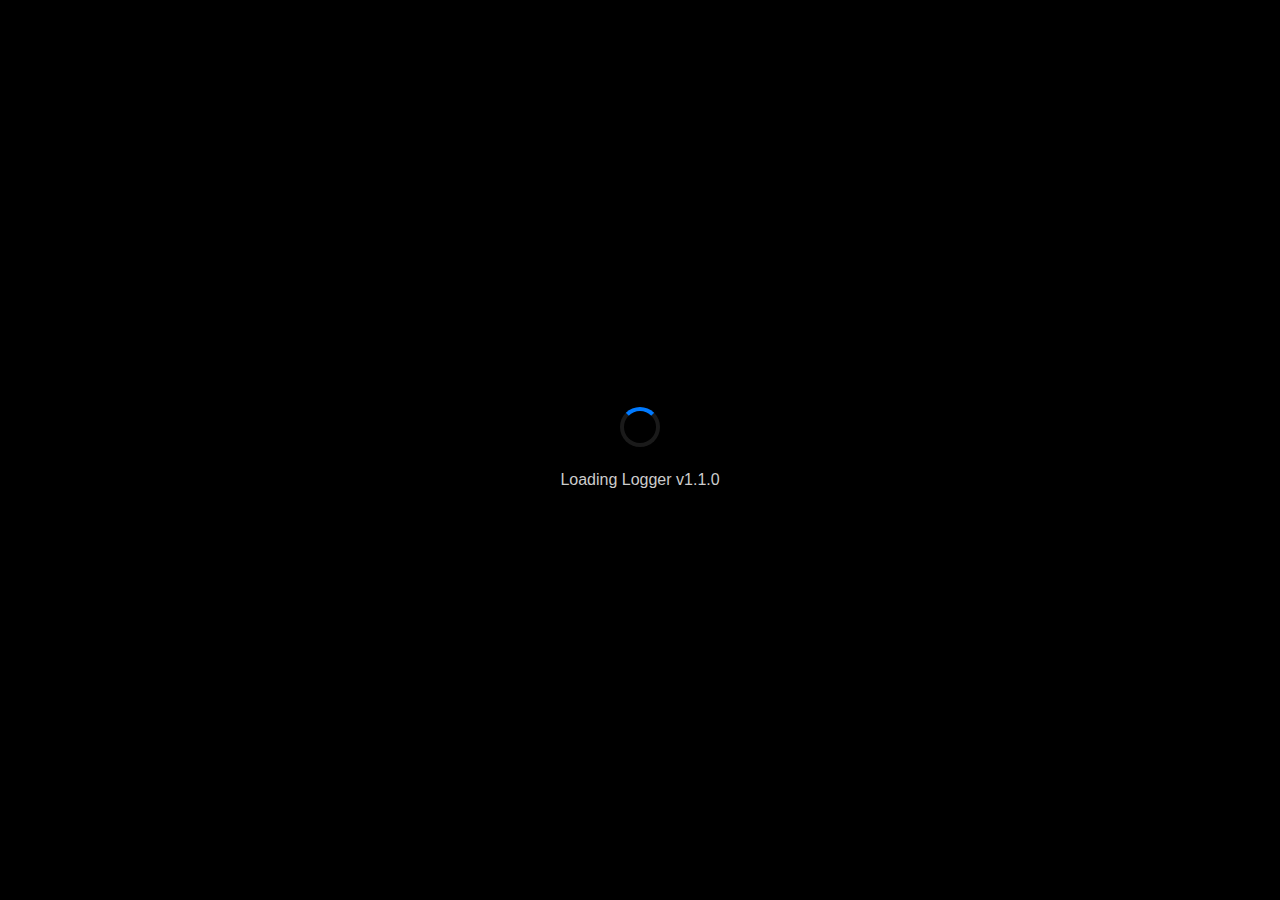
<file: index.html>
<!DOCTYPE html>
<html lang="en">
<head>
    <meta charset="UTF-8">
    <meta name="viewport" content="width=device-width, initial-scale=1.0">
    <title>Logger - Refund & Warranty Manager</title>
    
    <!-- PWA Meta Tags -->
    <meta name="description" content="Personal refund and warranty claim management app">
    <meta name="theme-color" content="#007AFF">
    <meta name="apple-mobile-web-app-capable" content="yes">
    <meta name="apple-mobile-web-app-status-bar-style" content="default">
    <meta name="apple-mobile-web-app-title" content="Logger">
    
    <!-- Manifest -->
    <link rel="manifest" href="manifest.json">
    
    <!-- Icons -->
    <link rel="apple-touch-icon" href="icons/icon-192x192.png">
    <link rel="icon" type="image/png" sizes="192x192" href="icons/icon-192x192.png">
    <link rel="icon" type="image/png" sizes="512x512" href="icons/icon-512x512.png">
    
    <!-- Puter.js for free AI access -->
    <script src="https://js.puter.com/v2/"></script>
    
    <!-- Styles -->
    <link rel="stylesheet" href="styles.css">
    
    <!-- Fonts - Using system fonts to avoid MIME type issues -->
</head>
<body>
    <!-- Loading Screen -->
    <div id="loading-screen" class="loading-screen">
        <div class="loading-spinner"></div>
        <p>Loading Logger v1.1.0</p>
    </div>

    <!-- Main App Container -->
    <div id="app" class="app-container" style="display: none;">
        <!-- Header -->
        <header class="app-header">
            <h1 class="app-title">Logger</h1>
            <button id="settings-btn" class="header-btn">
                <svg width="24" height="24" viewBox="0 0 24 24" fill="none" stroke="currentColor" stroke-width="2">
                    <circle cx="12" cy="12" r="3"></circle>
                    <path d="M19.4 15a1.65 1.65 0 0 0 .33 1.82l.06.06a2 2 0 0 1 0 2.83 2 2 0 0 1-2.83 0l-.06-.06a1.65 1.65 0 0 0-1.82-.33 1.65 1.65 0 0 0-1 1.51V21a2 2 0 0 1-2 2 2 2 0 0 1-2-2v-.09A1.65 1.65 0 0 0 9 19.4a1.65 1.65 0 0 0-1.82.33l-.06.06a2 2 0 0 1-2.83 0 2 2 0 0 1 0-2.83l.06-.06a1.65 1.65 0 0 0 .33-1.82 1.65 1.65 0 0 0-1.51-1H3a2 2 0 0 1-2-2 2 2 0 0 1 2-2h.09A1.65 1.65 0 0 0 4.6 9a1.65 1.65 0 0 0-.33-1.82l-.06-.06a2 2 0 0 1 0-2.83 2 2 0 0 1 2.83 0l.06.06a1.65 1.65 0 0 0 1.82.33H9a1.65 1.65 0 0 0 1 1.51V3a2 2 0 0 1 2-2 2 2 0 0 1 2 2v.09a1.65 1.65 0 0 0 1 1.51 1.65 1.65 0 0 0 1.82-.33l.06-.06a2 2 0 0 1 2.83 0 2 2 0 0 1 0 2.83l-.06.06a1.65 1.65 0 0 0-.33 1.82V9a1.65 1.65 0 0 0 1.51 1H21a2 2 0 0 1 2 2 2 2 0 0 1-2 2h-.09a1.65 1.65 0 0 0-1.51 1z"></path>
                </svg>
            </button>
        </header>

        <!-- Tab Navigation -->
        <nav class="tab-navigation">
            <button class="tab-btn active" data-tab="contacts">
                <svg width="24" height="24" viewBox="0 0 24 24" fill="none" stroke="currentColor" stroke-width="2">
                    <path d="M20 21v-2a4 4 0 0 0-4-4H8a4 4 0 0 0-4 4v2"></path>
                    <circle cx="12" cy="7" r="4"></circle>
                </svg>
                <span>Contacts</span>
            </button>
            <button class="tab-btn" data-tab="refunds">
                <svg width="24" height="24" viewBox="0 0 24 24" fill="none" stroke="currentColor" stroke-width="2">
                    <line x1="12" y1="1" x2="12" y2="23"></line>
                    <path d="M17 5H9.5a3.5 3.5 0 0 0 0 7h5a3.5 3.5 0 0 1 0 7H6"></path>
                </svg>
                <span>Refunds</span>
            </button>
            <button class="tab-btn" data-tab="warranty">
                <svg width="24" height="24" viewBox="0 0 24 24" fill="none" stroke="currentColor" stroke-width="2">
                    <path d="M10.29 3.86L1.82 18a2 2 0 0 0 1.71 3h16.94a2 2 0 0 0 1.71-3L13.71 3.86a2 2 0 0 0-3.42 0z"></path>
                    <line x1="12" y1="9" x2="12" y2="13"></line>
                    <line x1="12" y1="17" x2="12.01" y2="17"></line>
                </svg>
                <span>Warranty</span>
            </button>
            <button class="tab-btn" data-tab="analytics">
                <svg width="24" height="24" viewBox="0 0 24 24" fill="none" stroke="currentColor" stroke-width="2">
                    <line x1="18" y1="20" x2="18" y2="10"></line>
                    <line x1="12" y1="20" x2="12" y2="4"></line>
                    <line x1="6" y1="20" x2="6" y2="14"></line>
                </svg>
                <span>Analytics</span>
            </button>
            <button class="tab-btn" data-tab="methods">
                <svg width="24" height="24" viewBox="0 0 24 24" fill="none" stroke="currentColor" stroke-width="2">
                    <path d="M9 11H5a2 2 0 0 0-2 2v7a2 2 0 0 0 2 2h14a2 2 0 0 0 2-2v-7a2 2 0 0 0-2-2h-4"></path>
                    <rect x="9" y="11" width="6" height="11"></rect>
                    <path d="M9 7h6v4H9z"></path>
                    <path d="M9 3h6v4H9z"></path>
                </svg>
                <span>Methods</span>
            </button>
            <button class="tab-btn" data-tab="chat-practice">
                <svg width="24" height="24" viewBox="0 0 24 24" fill="none" stroke="currentColor" stroke-width="2">
                    <path d="M21 15a2 2 0 0 1-2 2H7l-4 4V5a2 2 0 0 1 2-2h14a2 2 0 0 1 2 2z"></path>
                </svg>
                <span>Chat Practice</span>
            </button>
        </nav>

        <!-- Main Content -->
        <main class="main-content">
            <!-- Contacts Tab -->
            <div id="contacts-tab" class="tab-content active">
                <div class="tab-header">
                    <h2>Contacts</h2>
                    <button id="add-contact-btn" class="add-btn">
                        <svg width="20" height="20" viewBox="0 0 24 24" fill="none" stroke="currentColor" stroke-width="2">
                            <line x1="12" y1="5" x2="12" y2="19"></line>
                            <line x1="5" y1="12" x2="19" y2="12"></line>
                        </svg>
                    </button>
                </div>
                
                <div class="search-container">
                    <input type="text" id="contact-search" placeholder="Search contacts..." class="search-input">
                </div>
                
                <div id="contacts-list" class="contacts-list">
                    <!-- Contacts will be populated here -->
                </div>
                
                <div id="empty-contacts" class="empty-state" style="display: none;">
                    <div class="empty-icon">
                        <svg width="60" height="60" viewBox="0 0 24 24" fill="none" stroke="currentColor" stroke-width="1">
                            <path d="M20 21v-2a4 4 0 0 0-4-4H8a4 4 0 0 0-4 4v2"></path>
                            <circle cx="12" cy="7" r="4"></circle>
                        </svg>
                    </div>
                    <h3>No Contacts Yet</h3>
                    <p>Add your first contact to start building your network</p>
                </div>
            </div>

            <!-- Refunds Tab -->
            <div id="refunds-tab" class="tab-content">
                <div class="tab-header">
                    <h2>Refunds</h2>
                    <button id="add-refund-btn" class="add-btn">
                        <svg width="20" height="20" viewBox="0 0 24 24" fill="none" stroke="currentColor" stroke-width="2">
                            <line x1="12" y1="5" x2="12" y2="19"></line>
                            <line x1="5" y1="12" x2="19" y2="12"></line>
                        </svg>
                    </button>
                </div>
                
                <div class="status-filter">
                    <select id="refund-status-filter" class="filter-select">
                        <option value="all">All Status</option>
                        <option value="Planned">Planned</option>
                        <option value="In Progress">In Progress</option>
                        <option value="Complete">Complete</option>
                    </select>
                </div>
                
                <div class="search-container">
                    <input type="text" id="refunds-search" placeholder="Search refunds..." class="search-input">
                </div>
                
                <div id="refunds-list" class="refunds-list">
                    <!-- Refunds will be populated here -->
                </div>
                
                <div id="empty-refunds" class="empty-state" style="display: none;">
                    <div class="empty-icon">
                        <svg width="60" height="60" viewBox="0 0 24 24" fill="none" stroke="currentColor" stroke-width="1">
                            <line x1="12" y1="1" x2="12" y2="23"></line>
                            <path d="M17 5H9.5a3.5 3.5 0 0 0 0 7h5a3.5 3.5 0 0 1 0 7H6"></path>
                        </svg>
                    </div>
                    <h3>No Refunds Yet</h3>
                    <p>Add your first refund request to start tracking money back</p>
                </div>
            </div>

            <!-- Warranty Claims Tab -->
            <div id="warranty-tab" class="tab-content">
                <div class="tab-header">
                    <h2>Warranty Claims</h2>
                    <button id="add-warranty-btn" class="add-btn">
                        <svg width="20" height="20" viewBox="0 0 24 24" fill="none" stroke="currentColor" stroke-width="2">
                            <line x1="12" y1="5" x2="12" y2="19"></line>
                            <line x1="5" y1="12" x2="19" y2="12"></line>
                        </svg>
                    </button>
                </div>
                
                <div class="status-filter">
                    <select id="warranty-status-filter" class="filter-select">
                        <option value="all">All Status</option>
                        <option value="Planned">Planned</option>
                        <option value="In Progress">In Progress</option>
                        <option value="Complete">Complete</option>
                    </select>
                </div>
                
                <div class="search-container">
                    <input type="text" id="warranty-search" placeholder="Search warranty claims..." class="search-input">
                </div>
                
                <div id="warranty-list" class="warranty-list">
                    <!-- Warranty claims will be populated here -->
                </div>
                
                <div id="empty-warranty" class="empty-state" style="display: none;">
                    <div class="empty-icon">
                        <svg width="60" height="60" viewBox="0 0 24 24" fill="none" stroke="currentColor" stroke-width="1">
                            <path d="M10.29 3.86L1.82 18a2 2 0 0 0 1.71 3h16.94a2 2 0 0 0 1.71-3L13.71 3.86a2 2 0 0 0-3.42 0z"></path>
                            <line x1="12" y1="9" x2="12" y2="13"></line>
                            <line x1="12" y1="17" x2="12.01" y2="17"></line>
                        </svg>
                    </div>
                    <h3>No Warranty Claims Yet</h3>
                    <p>Add your first warranty claim to start tracking repairs and replacements</p>
                </div>
            </div>

            <!-- Analytics Tab -->
            <div id="analytics-tab" class="tab-content">
                <div class="tab-header">
                    <h2>Analytics</h2>
                    <div class="timeframe-selector">
                        <select id="timeframe-selector" class="filter-select">
                            <option value="7">7 Days</option>
                            <option value="30" selected>30 Days</option>
                            <option value="90">90 Days</option>
                            <option value="365">1 Year</option>
                            <option value="all">All Time</option>
                        </select>
                    </div>
                </div>
                
                <div id="analytics-content" class="analytics-content">
                    <!-- Analytics will be populated here -->
                </div>
            </div>

            <!-- Methods Tab -->
            <div id="methods-tab" class="tab-content">
                <div class="tab-header">
                    <h2>Methods</h2>
                    <button id="add-method-btn" class="add-btn">
                        <svg width="20" height="20" viewBox="0 0 24 24" fill="none" stroke="currentColor" stroke-width="2">
                            <line x1="12" y1="5" x2="12" y2="19"></line>
                            <line x1="5" y1="12" x2="19" y2="12"></line>
                        </svg>
                    </button>
                </div>
                
                <div class="search-container">
                    <input type="text" id="methods-search" placeholder="Search methods..." class="search-input">
                </div>
                
                <div id="methods-list" class="methods-list">
                    <!-- Methods will be populated here -->
                </div>
                
                <div id="empty-methods" class="empty-state" style="display: none;">
                    <div class="empty-icon">
                        <svg width="60" height="60" viewBox="0 0 24 24" fill="none" stroke="currentColor" stroke-width="1">
                            <path d="M9 11H5a2 2 0 0 0-2 2v7a2 2 0 0 0 2 2h14a2 2 0 0 0 2-2v-7a2 2 0 0 0-2-2h-4"></path>
                            <rect x="9" y="11" width="6" height="11"></rect>
                            <path d="M9 7h6v4H9z"></path>
                            <path d="M9 3h6v4H9z"></path>
                        </svg>
                    </div>
                    <h3>No Methods Yet</h3>
                    <p>Add your first method to start tracking retailer methods</p>
                </div>
            </div>

            <!-- Chat Practice Tab -->
            <div id="chat-practice-tab" class="tab-content">
                <div class="tab-header">
                    <h2>Chat Practice</h2>
                    <button id="new-chat-btn" class="btn btn-primary">
                        <svg width="16" height="16" viewBox="0 0 24 24" fill="none" stroke="currentColor" stroke-width="2">
                            <line x1="12" y1="5" x2="12" y2="19"></line>
                            <line x1="5" y1="12" x2="19" y2="12"></line>
                        </svg>
                        New Chat
                    </button>
                </div>
                
                <div class="chat-container">
                    <div id="chat-messages" class="chat-messages">
                        <div class="chat-welcome">
                            <div class="welcome-icon">
                                <svg width="48" height="48" viewBox="0 0 24 24" fill="none" stroke="currentColor" stroke-width="1.5">
                                    <path d="M21 15a2 2 0 0 1-2 2H7l-4 4V5a2 2 0 0 1 2-2h14a2 2 0 0 1 2 2z"></path>
                                </svg>
                            </div>
                            <h3>AI Chat Practice</h3>
                            <p>Practice customer service conversations with our intelligent AI assistant. Click "New Chat" to start practicing with any scenario!</p>
                            <div class="practice-tips">
                                <h4>How it works:</h4>
                                <ul>
                                    <li>Click "New Chat" to start a conversation</li>
                                    <li>AI understands context and responds intelligently</li>
                                    <li>Try any customer service scenario</li>
                                    <li>Practice professional communication</li>
                                </ul>
                            </div>
                        </div>
                    </div>
                    
                    <div class="chat-input-container">
                        <div class="chat-input-wrapper">
                            <input type="text" id="chat-input" placeholder="Type your message..." class="chat-input" disabled>
                            <button id="send-btn" class="send-btn" disabled>
                                <svg width="20" height="20" viewBox="0 0 24 24" fill="none" stroke="currentColor" stroke-width="2">
                                    <line x1="22" y1="2" x2="11" y2="13"></line>
                                    <polygon points="22,2 15,22 11,13 2,9 22,2"></polygon>
                                </svg>
                            </button>
                        </div>
                    </div>
                </div>
            </div>
        </main>
    </div>

    <!-- Modals -->
    <div id="modal-overlay" class="modal-overlay" style="display: none;">
        <!-- Add Order Modal -->
        <div id="add-contact-modal" class="modal" style="display: none;">
            <div class="modal-header">
                <h3>Add Contact</h3>
                <button class="modal-close">&times;</button>
            </div>
            <div class="modal-content">
                <form id="add-contact-form">
                    <div class="form-group">
                        <label for="contact-name">Name *</label>
                        <input type="text" id="contact-name" required>
                    </div>
                    <div class="form-group">
                        <label for="social-platform">Social Platform *</label>
                        <input type="text" id="social-platform" placeholder="e.g. Instagram, Twitter, LinkedIn, etc." required>
                    </div>
                    <div class="form-group">
                        <label for="username-email-phone">Username/Email/Phone *</label>
                        <input type="text" id="username-email-phone" placeholder="e.g. @username, email@example.com, +1234567890" required>
                    </div>
                    <div class="form-group">
                        <label for="contact-role">Role</label>
                        <input type="text" id="contact-role" placeholder="e.g. Customer Service, Manager, Friend, etc.">
                    </div>
                    <div class="form-group">
                        <label for="contact-notes">Notes</label>
                        <textarea id="contact-notes" rows="3" placeholder="Additional information about this contact..."></textarea>
                    </div>
                    <div class="form-actions">
                        <button type="button" class="btn btn-secondary modal-close">Cancel</button>
                        <button type="submit" class="btn btn-primary">Save Contact</button>
                    </div>
                </form>
            </div>
        </div>

        <!-- Order Detail Modal -->
        <div id="order-detail-modal" class="modal modal-large" style="display: none;">
            <div class="modal-header">
                <h3 id="order-detail-title">Order Details</h3>
                <button class="modal-close">&times;</button>
            </div>
            <div class="modal-content">
                <div id="order-detail-content">
                    <!-- Order details will be populated here -->
                </div>
            </div>
        </div>

        <!-- Add Refund Modal -->
        <div id="add-refund-modal" class="modal" style="display: none;">
            <div class="modal-header">
                <h3>Add Refund</h3>
                <button class="modal-close">&times;</button>
            </div>
            <div class="modal-content">
                <form id="add-refund-form">
                    <div class="form-group">
                        <label for="refund-retailer">Retailer Name *</label>
                        <input type="text" id="refund-retailer" required>
                    </div>
                    <div class="form-group">
                        <label for="refund-amount">Order Amount (£) *</label>
                        <input type="number" id="refund-amount" step="0.01" min="0" required>
                    </div>
                    <div class="form-group">
                        <label for="refund-method">Method for Store *</label>
                        <input type="text" id="refund-method" placeholder="e.g ftid, eb etc" required>
                    </div>
                    <div class="form-group">
                        <label for="refund-stage">Current Stage *</label>
                        <select id="refund-stage" required>
                            <option value="Planned">Planned</option>
                            <option value="In Progress">In Progress</option>
                            <option value="Complete">Complete</option>
                        </select>
                    </div>
                    <div class="form-group">
                        <label for="refund-delivered-date">Delivered Date</label>
                        <input type="date" id="refund-delivered-date">
                    </div>
                    <div class="form-group">
                        <label for="refund-return-days">Return Period (Days)</label>
                        <input type="number" id="refund-return-days" min="1" max="365" placeholder="e.g. 14, 30, 60">
                        <small style="color: #8e8e93; font-size: 12px; margin-top: 4px; display: block;">
                            Number of days from delivery date to return deadline
                        </small>
                    </div>
                    <div class="form-group">
                        <label for="refund-notes">Notes</label>
                        <textarea id="refund-notes" rows="3" placeholder="Add any additional details about this refund..."></textarea>
                    </div>
                    <div class="form-actions">
                        <button type="button" class="btn btn-secondary modal-close">Cancel</button>
                        <button type="submit" class="btn btn-primary">Save Refund</button>
                    </div>
                </form>
            </div>
        </div>

        <!-- Add Warranty Claim Modal -->
        <div id="add-warranty-modal" class="modal" style="display: none;">
            <div class="modal-header">
                <h3>Add Warranty Claim</h3>
                <button class="modal-close">&times;</button>
            </div>
            <div class="modal-content">
                <form id="add-warranty-form">
                    <div class="form-group">
                        <label for="warranty-retailer">Retailer Name *</label>
                        <input type="text" id="warranty-retailer" required>
                    </div>
                    <div class="form-group">
                        <label for="warranty-item">Item Info *</label>
                        <textarea id="warranty-item" rows="3" placeholder="Describe the item, model, serial number, etc." required></textarea>
                    </div>
                    <div class="form-group">
                        <label for="warranty-method">Method for Store *</label>
                        <input type="text" id="warranty-method" placeholder="e.g.,ftid, eb etc" required>
                    </div>
                    <div class="form-group">
                        <label for="warranty-stage">Current Stage *</label>
                        <select id="warranty-stage" required>
                            <option value="Planned">Planned</option>
                            <option value="In Progress">In Progress</option>
                            <option value="Complete">Complete</option>
                        </select>
                    </div>
                    <div class="form-group">
                        <label for="warranty-notes">Notes</label>
                        <textarea id="warranty-notes" rows="3" placeholder="Add any additional details about this warranty claim..."></textarea>
                    </div>
                    <div class="form-actions">
                        <button type="button" class="btn btn-secondary modal-close">Cancel</button>
                        <button type="submit" class="btn btn-primary">Save Warranty Claim</button>
                    </div>
                </form>
            </div>
        </div>

        <!-- Refund Detail Modal -->
        <div id="refund-detail-modal" class="modal modal-large" style="display: none;">
            <div class="modal-header">
                <h3 id="refund-detail-title">Refund Details</h3>
                <button class="modal-close">&times;</button>
            </div>
            <div class="modal-content">
                <div id="refund-detail-content">
                    <!-- Refund details will be populated here -->
                </div>
            </div>
        </div>

        <!-- Warranty Detail Modal -->
        <div id="warranty-detail-modal" class="modal modal-large" style="display: none;">
            <div class="modal-header">
                <h3 id="warranty-detail-title">Warranty Claim Details</h3>
                <button class="modal-close">&times;</button>
            </div>
            <div class="modal-content">
                <div id="warranty-detail-content">
                    <!-- Warranty claim details will be populated here -->
                </div>
            </div>
        </div>

        <!-- Edit Refund Modal -->
        <div id="edit-refund-modal" class="modal" style="display: none;">
            <div class="modal-header">
                <h3>Edit Refund</h3>
                <button class="modal-close">&times;</button>
            </div>
            <div class="modal-content">
                <form id="edit-refund-form">
                    <input type="hidden" id="edit-refund-id">
                    <div class="form-group">
                        <label for="edit-refund-retailer">Retailer Name *</label>
                        <input type="text" id="edit-refund-retailer" required>
                    </div>
                    <div class="form-group">
                        <label for="edit-refund-amount">Order Amount (£) *</label>
                        <input type="number" id="edit-refund-amount" step="0.01" min="0" required>
                    </div>
                    <div class="form-group">
                        <label for="edit-refund-method">Method for Store *</label>
                        <input type="text" id="edit-refund-method" placeholder="e.g ftid, eb etc" required>
                    </div>
                    <div class="form-group">
                        <label for="edit-refund-stage">Current Stage *</label>
                        <select id="edit-refund-stage" required>
                            <option value="Planned">Planned</option>
                            <option value="In Progress">In Progress</option>
                            <option value="Complete">Complete</option>
                        </select>
                    </div>
                    <div class="form-group">
                        <label for="edit-refund-delivered-date">Delivered Date</label>
                        <input type="date" id="edit-refund-delivered-date">
                    </div>
                    <div class="form-group">
                        <label for="edit-refund-return-days">Return Period (Days)</label>
                        <input type="number" id="edit-refund-return-days" min="1" max="365" placeholder="e.g. 14, 30, 60">
                        <small style="color: #8e8e93; font-size: 12px; margin-top: 4px; display: block;">
                            Number of days from delivery date to return deadline
                        </small>
                    </div>
                    <div class="form-group">
                        <label for="edit-refund-notes">Notes</label>
                        <textarea id="edit-refund-notes" rows="3" placeholder="Add any additional details about this refund..."></textarea>
                    </div>
                    <div class="form-actions">
                        <button type="button" class="btn btn-secondary modal-close">Cancel</button>
                        <button type="submit" class="btn btn-primary">Update Refund</button>
                    </div>
                </form>
            </div>
        </div>

        <!-- Edit Warranty Modal -->
        <div id="edit-warranty-modal" class="modal" style="display: none;">
            <div class="modal-header">
                <h3>Edit Warranty Claim</h3>
                <button class="modal-close">&times;</button>
            </div>
            <div class="modal-content">
                <form id="edit-warranty-form">
                    <input type="hidden" id="edit-warranty-id">
                    <div class="form-group">
                        <label for="edit-warranty-retailer">Retailer Name *</label>
                        <input type="text" id="edit-warranty-retailer" required>
                    </div>
                    <div class="form-group">
                        <label for="edit-warranty-item">Item Info *</label>
                        <textarea id="edit-warranty-item" rows="3" placeholder="Describe the item, model, serial number, etc." required></textarea>
                    </div>
                    <div class="form-group">
                        <label for="edit-warranty-method">Method for Store *</label>
                        <input type="text" id="edit-warranty-method" placeholder="e.g.,ftid, eb etc" required>
                    </div>
                    <div class="form-group">
                        <label for="edit-warranty-stage">Current Stage *</label>
                        <select id="edit-warranty-stage" required>
                            <option value="Planned">Planned</option>
                            <option value="In Progress">In Progress</option>
                            <option value="Complete">Complete</option>
                        </select>
                    </div>
                    <div class="form-group">
                        <label for="edit-warranty-notes">Notes</label>
                        <textarea id="edit-warranty-notes" rows="3" placeholder="Add any additional details about this warranty claim..."></textarea>
                    </div>
                    <div class="form-actions">
                        <button type="button" class="btn btn-secondary modal-close">Cancel</button>
                        <button type="submit" class="btn btn-primary">Update Warranty Claim</button>
                    </div>
                </form>
            </div>
        </div>

        <!-- Add Method Modal -->
        <div id="add-method-modal" class="modal" style="display: none;">
            <div class="modal-header">
                <h3>Add Method</h3>
                <button class="modal-close">&times;</button>
            </div>
            <div class="modal-content">
                <form id="add-method-form">
                    <div class="form-group">
                        <label for="method-retailer">Retailer *</label>
                        <input type="text" id="method-retailer" required>
                    </div>
                    <div class="form-group">
                        <label for="method-name">Method *</label>
                        <input type="text" id="method-name" placeholder="e.g. FTID, EB, etc." required>
                    </div>
                    <div class="form-group">
                        <label for="method-timeframe">Time Frame *</label>
                        <input type="text" id="method-timeframe" placeholder="e.g. 30 days, 1 week, etc." required>
                    </div>
                    <div class="form-group">
                        <label for="method-tested-amount">Tested £ *</label>
                        <input type="number" id="method-tested-amount" step="0.01" min="0" required>
                    </div>
                    <div class="form-group">
                        <label for="method-tested-items">Tested No. of Items *</label>
                        <input type="number" id="method-tested-items" min="0" required>
                    </div>
                    <div class="form-group">
                        <label for="method-notes">Notes</label>
                        <textarea id="method-notes" rows="3" placeholder="Additional information about this method..."></textarea>
                    </div>
                    <div class="form-actions">
                        <button type="button" class="btn btn-secondary modal-close">Cancel</button>
                        <button type="submit" class="btn btn-primary">Save Method</button>
                    </div>
                </form>
            </div>
        </div>

        <!-- Edit Method Modal -->
        <div id="edit-method-modal" class="modal" style="display: none;">
            <div class="modal-header">
                <h3>Edit Method</h3>
                <button class="modal-close">&times;</button>
            </div>
            <div class="modal-content">
                <form id="edit-method-form">
                    <input type="hidden" id="edit-method-id">
                    <div class="form-group">
                        <label for="edit-method-retailer">Retailer *</label>
                        <input type="text" id="edit-method-retailer" required>
                    </div>
                    <div class="form-group">
                        <label for="edit-method-name">Method *</label>
                        <input type="text" id="edit-method-name" placeholder="e.g. FTID, EB, etc." required>
                    </div>
                    <div class="form-group">
                        <label for="edit-method-timeframe">Time Frame *</label>
                        <input type="text" id="edit-method-timeframe" placeholder="e.g. 30 days, 1 week, etc." required>
                    </div>
                    <div class="form-group">
                        <label for="edit-method-tested-amount">Tested £ *</label>
                        <input type="number" id="edit-method-tested-amount" step="0.01" min="0" required>
                    </div>
                    <div class="form-group">
                        <label for="edit-method-tested-items">Tested No. of Items *</label>
                        <input type="number" id="edit-method-tested-items" min="0" required>
                    </div>
                    <div class="form-group">
                        <label for="edit-method-notes">Notes</label>
                        <textarea id="edit-method-notes" rows="3" placeholder="Additional information about this method..."></textarea>
                    </div>
                    <div class="form-actions">
                        <button type="button" class="btn btn-secondary modal-close">Cancel</button>
                        <button type="submit" class="btn btn-primary">Update Method</button>
                    </div>
                </form>
            </div>
        </div>

        <!-- Method Detail Modal -->
        <div id="method-detail-modal" class="modal modal-large" style="display: none;">
            <div class="modal-header">
                <h3 id="method-detail-title">Method Details</h3>
                <button class="modal-close">&times;</button>
            </div>
            <div class="modal-content">
                <div id="method-detail-content">
                    <!-- Method details will be populated here -->
                </div>
            </div>
        </div>

        <!-- Settings Modal -->
        <div id="settings-modal" class="modal" style="display: none;">
            <div class="modal-header">
                <h3>Settings</h3>
                <button class="modal-close">&times;</button>
            </div>
            <div class="modal-content">
                <div class="settings-section">
                    <h4>AI Chat Configuration</h4>
                    <div class="form-group">
                        <label for="ai-model-select">AI Model</label>
                        <select id="ai-model-select">
                            <option value="o1">O1 (Advanced Reasoning) - Best for complex scenarios</option>
                            <option value="gpt-4o-mini">GPT-4o Mini (Fast & Efficient) - Quick responses</option>
                        </select>
                        <small style="color: #8e8e93; font-size: 12px; margin-top: 4px; display: block;">
                            O1: Better reasoning, empathy, and complex problem-solving<br>
                            GPT-4o Mini: Faster responses, good for quick interactions
                        </small>
                    </div>
                    <div class="form-actions">
                        <button id="test-api-key-btn" class="btn btn-outline">Test AI System</button>
                    </div>
                    <div id="api-status" class="api-status" style="display: none;">
                        <div class="status-indicator"></div>
                        <span class="status-text"></span>
                    </div>
                </div>
                <div class="settings-section">
                    <h4>Data Management</h4>
                    <button id="export-data-btn" class="btn btn-outline">Export Data</button>
                    <button id="import-data-btn" class="btn btn-outline">Import Data</button>
                    <button id="clear-data-btn" class="btn btn-danger">Clear All Data</button>
                </div>
                <div class="settings-section">
                    <h4>App Information</h4>
                    <p>Version: 1.1.0</p>
                    <p>Build: 1</p>
                    <p>Developed By t.me/SneakyVirus</p>
                </div>
            </div>
        </div>
    </div>

    <!-- Scripts -->
    <script src="js/database.js"></script>
    <script src="js/ai-service.js"></script>
    <script src="js/ui.js"></script>
    <script src="js/app.js"></script>
</body>
</html>
</file>
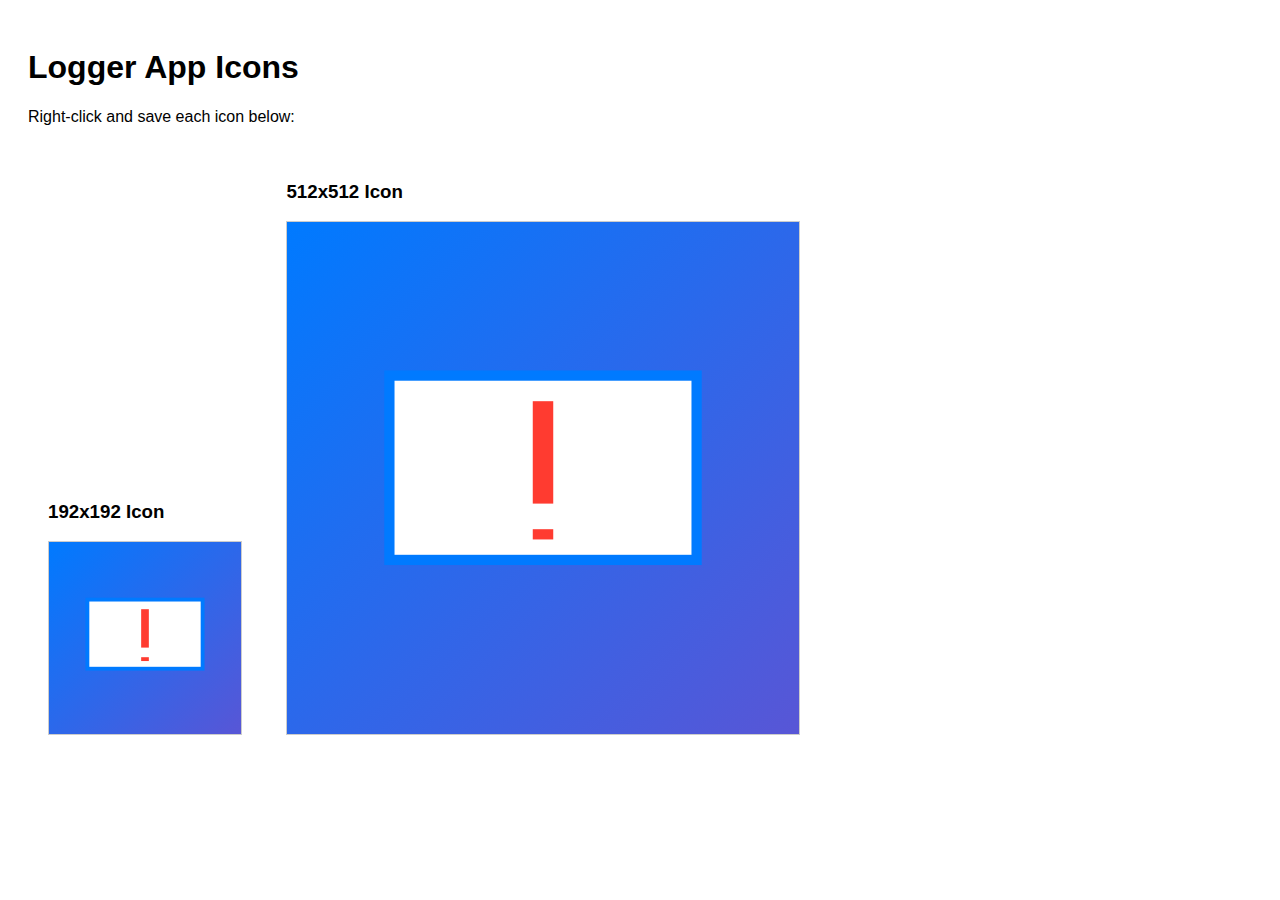
<file: icons/create-icons.html>
<!DOCTYPE html>
<html>
<head>
    <title>Icon Generator</title>
    <style>
        body { font-family: Arial, sans-serif; padding: 20px; }
        .icon { margin: 20px; display: inline-block; }
        canvas { border: 1px solid #ccc; }
    </style>
</head>
<body>
    <h1>Logger App Icons</h1>
    <p>Right-click and save each icon below:</p>
    
    <div class="icon">
        <h3>192x192 Icon</h3>
        <canvas id="icon192" width="192" height="192"></canvas>
    </div>
    
    <div class="icon">
        <h3>512x512 Icon</h3>
        <canvas id="icon512" width="512" height="512"></canvas>
    </div>

    <script>
        function createIcon(canvas, size) {
            const ctx = canvas.getContext('2d');
            
            // Background gradient
            const gradient = ctx.createLinearGradient(0, 0, size, size);
            gradient.addColorStop(0, '#007AFF');
            gradient.addColorStop(1, '#5856D6');
            
            ctx.fillStyle = gradient;
            ctx.fillRect(0, 0, size, size);
            
            // Icon (shipping box with exclamation)
            const centerX = size / 2;
            const centerY = size / 2;
            const iconSize = size * 0.6;
            
            // Box
            ctx.fillStyle = 'white';
            ctx.fillRect(centerX - iconSize/2, centerY - iconSize/3, iconSize, iconSize * 0.6);
            
            // Box lines
            ctx.strokeStyle = '#007AFF';
            ctx.lineWidth = size * 0.02;
            ctx.strokeRect(centerX - iconSize/2, centerY - iconSize/3, iconSize, iconSize * 0.6);
            
            // Exclamation mark
            ctx.fillStyle = '#FF3B30';
            ctx.fillRect(centerX - size * 0.02, centerY - iconSize/4, size * 0.04, iconSize/3);
            ctx.fillRect(centerX - size * 0.02, centerY + iconSize/6, size * 0.04, size * 0.02);
            
            // Add some shadow
            ctx.shadowColor = 'rgba(0, 0, 0, 0.3)';
            ctx.shadowBlur = size * 0.05;
            ctx.shadowOffsetY = size * 0.02;
        }
        
        // Create icons
        createIcon(document.getElementById('icon192'), 192);
        createIcon(document.getElementById('icon512'), 512);
    </script>
</body>
</html>
</file>
<file: styles.css>
/* Reset and Base Styles */
* {
    margin: 0;
    padding: 0;
    box-sizing: border-box;
}

body {
    font-family: -apple-system, BlinkMacSystemFont, 'Segoe UI', Roboto, 'Helvetica Neue', Arial, sans-serif;
    background-color: #000000;
    color: #ffffff;
    line-height: 1.6;
    -webkit-font-smoothing: antialiased;
    -moz-osx-font-smoothing: grayscale;
}

/* Loading Screen */
.loading-screen {
    position: fixed;
    top: 0;
    left: 0;
    width: 100%;
    height: 100%;
    background: #000000;
    display: flex;
    flex-direction: column;
    justify-content: center;
    align-items: center;
    color: #ffffff;
    z-index: 9999;
}

.loading-screen p {
    color: #cccccc;
    font-size: 16px;
    font-weight: 500;
}

.loading-spinner {
    width: 40px;
    height: 40px;
    border: 4px solid rgba(255, 255, 255, 0.1);
    border-top: 4px solid #007AFF;
    border-radius: 50%;
    animation: spin 1s linear infinite;
    margin-bottom: 20px;
}

@keyframes spin {
    0% { transform: rotate(0deg); }
    100% { transform: rotate(360deg); }
}

/* App Container */
.app-container {
    max-width: 480px;
    margin: 0 auto;
    background: #000000;
    min-height: 100vh;
    box-shadow: 0 0 20px rgba(255, 255, 255, 0.1);
}

/* Header */
.app-header {
    background: linear-gradient(135deg, #1a1a1a 0%, #000000 100%);
    color: white;
    padding: 20px;
    display: flex;
    justify-content: space-between;
    align-items: center;
    position: sticky;
    top: 0;
    z-index: 100;
    border-bottom: 1px solid #333333;
}

.app-title {
    font-size: 24px;
    font-weight: 700;
    margin: 0;
}

.header-btn {
    background: none;
    border: none;
    color: white;
    padding: 8px;
    border-radius: 8px;
    cursor: pointer;
    transition: background-color 0.2s;
}

.header-btn:hover {
    background-color: rgba(255, 255, 255, 0.1);
}

/* Tab Navigation */
.tab-navigation {
    display: flex;
    background: #1a1a1a;
    border-bottom: 1px solid #333333;
    position: sticky;
    top: 80px;
    z-index: 99;
}

.tab-btn {
    flex: 1;
    display: flex;
    flex-direction: column;
    align-items: center;
    padding: 12px 8px;
    background: none;
    border: none;
    color: #8e8e93;
    cursor: pointer;
    transition: all 0.2s;
    font-size: 12px;
    font-weight: 500;
}

.tab-btn.active {
    color: #ffffff;
}

.tab-btn svg {
    margin-bottom: 4px;
}

.tab-btn:hover {
    background-color: #333333;
}

/* Main Content */
.main-content {
    padding: 20px;
    padding-bottom: 100px;
}

.tab-content {
    display: none;
}

.tab-content.active {
    display: block;
}

.tab-header {
    display: flex;
    justify-content: space-between;
    align-items: center;
    margin-bottom: 20px;
}

.tab-header h2 {
    font-size: 28px;
    font-weight: 700;
    color: #ffffff !important;
}

.add-btn {
    background: #007AFF;
    color: white;
    border: none;
    border-radius: 12px;
    padding: 12px;
    cursor: pointer;
    transition: all 0.2s;
    display: flex;
    align-items: center;
    gap: 8px;
}

.add-btn:hover {
    background: #0056CC;
    transform: translateY(-1px);
}

/* Search */
.search-container {
    margin-bottom: 20px;
}

.search-input {
    width: 100%;
    padding: 12px 16px;
    border: 1px solid #333333;
    border-radius: 12px;
    font-size: 16px;
    background: #1a1a1a;
    color: #ffffff;
    transition: all 0.2s;
}

.search-input:focus {
    outline: none;
    border-color: #007AFF;
    background: #333333;
    box-shadow: 0 0 0 3px rgba(0, 122, 255, 0.1);
}

/* Filter */
.status-filter, .timeframe-selector {
    margin-bottom: 20px;
}

.filter-select {
    padding: 8px 12px;
    border: 1px solid #333333;
    border-radius: 8px;
    background: #1a1a1a;
    color: #ffffff;
    font-size: 14px;
    cursor: pointer;
}

/* Lists */
.orders-list, .refunds-list, .warranty-list, .contacts-list {
    display: flex;
    flex-direction: column;
    gap: 12px;
}

.order-card, .refund-card, .warranty-card, .contact-card {
    background: #1a1a1a;
    border-radius: 16px;
    padding: 16px;
    box-shadow: 0 2px 8px rgba(255, 255, 255, 0.1);
    border: 1px solid #333333;
    cursor: pointer;
    transition: all 0.2s;
}

.order-card:hover, .refund-card:hover, .warranty-card:hover, .contact-card:hover {
    transform: translateY(-2px);
    box-shadow: 0 4px 16px rgba(255, 255, 255, 0.15);
    background: #222222;
}

.order-header {
    display: flex;
    justify-content: space-between;
    align-items: flex-start;
    margin-bottom: 8px;
}

.order-retailer {
    font-size: 18px;
    font-weight: 600;
    color: #ffffff;
}

.order-price {
    font-size: 16px;
    font-weight: 600;
    color: #007AFF;
}

.order-description {
    font-size: 14px;
    color: #cccccc;
    margin-bottom: 8px;
    line-height: 1.4;
}

.order-meta {
    display: flex;
    justify-content: space-between;
    align-items: center;
    font-size: 12px;
    color: #cccccc;
}

.days-remaining {
    margin-top: 8px;
    padding: 4px 8px;
    border-radius: 8px;
    font-size: 11px;
    font-weight: 600;
    text-align: center;
    text-transform: uppercase;
    letter-spacing: 0.5px;
}

.days-remaining.days-ok {
    background: rgba(52, 199, 89, 0.2);
    color: #34C759;
    border: 1px solid rgba(52, 199, 89, 0.3);
}

.days-remaining.days-warning {
    background: rgba(255, 149, 0, 0.2);
    color: #FF9500;
    border: 1px solid rgba(255, 149, 0, 0.3);
}

.days-remaining.days-urgent {
    background: rgba(255, 59, 48, 0.2);
    color: #FF3B30;
    border: 1px solid rgba(255, 59, 48, 0.3);
    animation: pulse 2s infinite;
}

.days-remaining.days-expired {
    background: rgba(255, 59, 48, 0.3);
    color: #FF3B30;
    border: 1px solid rgba(255, 59, 48, 0.5);
}

@keyframes pulse {
    0% { opacity: 1; }
    50% { opacity: 0.7; }
    100% { opacity: 1; }
}

.order-claims {
    display: flex;
    align-items: center;
    gap: 4px;
    color: #FF9500;
    font-weight: 500;
}

/* Contact Card Styles */
.contact-header {
    display: flex;
    justify-content: space-between;
    align-items: flex-start;
    margin-bottom: 8px;
}

.contact-name {
    font-size: 18px;
    font-weight: 600;
    color: #ffffff;
}

.contact-platform {
    font-size: 14px;
    color: #007AFF;
    font-weight: 500;
}

.contact-info {
    font-size: 14px;
    color: #cccccc;
    margin-bottom: 8px;
    line-height: 1.4;
}

.contact-meta {
    display: flex;
    justify-content: space-between;
    align-items: center;
    font-size: 12px;
    color: #cccccc;
}

.contact-notes {
    margin-top: 8px;
    font-size: 12px;
    color: #cccccc;
    font-style: italic;
    line-height: 1.4;
}

/* Status Badge */
.status-badge {
    display: inline-block;
    padding: 4px 8px;
    border-radius: 12px;
    font-size: 12px;
    font-weight: 600;
    text-transform: uppercase;
    letter-spacing: 0.5px;
}

.status-planned { background: #E3F2FD; color: #1976D2; }
.status-in-progress { background: #FFF3E0; color: #F57C00; }
.status-complete { background: #E8F5E8; color: #388E3C; }

/* Status indicator for cards */
.status-indicator {
    width: 8px;
    height: 8px;
    border-radius: 50%;
    display: inline-block;
    margin-right: 8px;
}

.status-indicator.planned { background: #1976D2; }
.status-indicator.in-progress { background: #F57C00; }
.status-indicator.complete { background: #388E3C; }

/* Empty State */
.empty-state {
    text-align: center;
    padding: 60px 20px;
    color: #cccccc;
}

.empty-icon {
    margin-bottom: 20px;
    opacity: 0.5;
}

.empty-state h3 {
    font-size: 20px;
    font-weight: 600;
    margin-bottom: 8px;
    color: #ffffff;
}

.empty-state p {
    font-size: 16px;
    line-height: 1.5;
}

/* Modals */
.modal-overlay {
    position: fixed;
    top: 0;
    left: 0;
    width: 100%;
    height: 100%;
    background: rgba(0, 0, 0, 0.5);
    display: flex;
    justify-content: center;
    align-items: center;
    z-index: 1000;
    padding: 20px;
}

.modal {
    background: #1a1a1a;
    border-radius: 16px;
    width: 100%;
    max-width: 500px;
    max-height: 90vh;
    overflow: hidden;
    box-shadow: 0 20px 40px rgba(0, 0, 0, 0.8);
    border: 1px solid #333333;
}

.modal-large {
    max-width: 600px;
}

.modal-header {
    display: flex;
    justify-content: space-between;
    align-items: center;
    padding: 20px;
    border-bottom: 1px solid #333333;
}

.modal-header h3 {
    font-size: 20px;
    font-weight: 600;
    margin: 0;
    color: #ffffff;
}

.modal-close {
    background: none;
    border: none;
    font-size: 24px;
    color: #cccccc;
    cursor: pointer;
    padding: 4px;
    border-radius: 4px;
    transition: all 0.2s;
}

.modal-close:hover {
    background: #333333;
    color: #ffffff;
}

.modal-content {
    padding: 20px;
    max-height: 60vh;
    overflow-y: auto;
}

/* Forms */
.form-group {
    margin-bottom: 20px;
}

.form-row {
    display: grid;
    grid-template-columns: 1fr 1fr;
    gap: 16px;
}

.form-group label {
    display: block;
    font-size: 14px;
    font-weight: 600;
    color: #ffffff;
    margin-bottom: 8px;
}

.form-group input,
.form-group textarea,
.form-group select {
    width: 100%;
    padding: 12px 16px;
    border: 1px solid #333333;
    border-radius: 12px;
    font-size: 16px;
    background: #1a1a1a;
    color: #ffffff;
    transition: all 0.2s;
}

.form-group input:focus,
.form-group textarea:focus,
.form-group select:focus {
    outline: none;
    border-color: #007AFF;
    background: #333333;
    box-shadow: 0 0 0 3px rgba(0, 122, 255, 0.1);
}

.form-group textarea {
    resize: vertical;
    min-height: 80px;
}

.form-actions {
    display: flex;
    gap: 12px;
    justify-content: flex-end;
    margin-top: 30px;
}

/* Buttons */
.btn {
    padding: 12px 24px;
    border: none;
    border-radius: 12px;
    font-size: 16px;
    font-weight: 600;
    cursor: pointer;
    transition: all 0.2s;
    text-decoration: none;
    display: inline-block;
    text-align: center;
}

.btn-primary {
    background: #007AFF;
    color: white;
}

.btn-primary:hover {
    background: #0056CC;
    transform: translateY(-1px);
}

.btn-secondary {
    background: #f2f2f7;
    color: #1d1d1f;
}

.btn-secondary:hover {
    background: #e5e5ea;
}

.btn-outline {
    background: transparent;
    color: #007AFF;
    border: 1px solid #007AFF;
}

.btn-outline:hover {
    background: #007AFF;
    color: white;
}

.btn-danger {
    background: #FF3B30;
    color: white;
}

.btn-danger:hover {
    background: #D70015;
}

/* Photo Preview */
.photo-preview {
    display: grid;
    grid-template-columns: repeat(auto-fill, minmax(80px, 1fr));
    gap: 12px;
    margin-top: 12px;
}

.photo-preview img {
    width: 100%;
    height: 80px;
    object-fit: cover;
    border-radius: 8px;
    border: 1px solid #e5e5ea;
}

/* Analytics */
.analytics-content {
    display: flex;
    flex-direction: column;
    gap: 20px;
}

.summary-cards {
    display: grid;
    grid-template-columns: repeat(auto-fit, minmax(150px, 1fr));
    gap: 16px;
}

.summary-card {
    background: #1a1a1a;
    border-radius: 16px;
    padding: 20px;
    text-align: center;
    box-shadow: 0 2px 8px rgba(255, 255, 255, 0.1);
    border: 1px solid #333333;
}

.summary-card-icon {
    width: 40px;
    height: 40px;
    margin: 0 auto 12px;
    border-radius: 12px;
    display: flex;
    align-items: center;
    justify-content: center;
    font-size: 20px;
}

.summary-card-value {
    font-size: 24px;
    font-weight: 700;
    color: #ffffff;
    margin-bottom: 4px;
}

.summary-card-label {
    font-size: 14px;
    color: #ffffff;
    font-weight: 500;
}

.chart-container {
    background: #1a1a1a;
    border-radius: 16px;
    padding: 20px;
    box-shadow: 0 2px 8px rgba(255, 255, 255, 0.1);
    border: 1px solid #333333;
}

.chart-title {
    font-size: 18px;
    font-weight: 600;
    margin-bottom: 20px;
    color: #ffffff;
}

.success-rates {
    display: flex;
    flex-direction: column;
    gap: 16px;
}

.success-rate-item {
    display: flex;
    justify-content: space-between;
    align-items: center;
    padding: 12px 16px;
    background: #1a1a1a;
    border-radius: 8px;
    border: 1px solid #333333;
}

.rate-label {
    font-weight: 500;
    color: #ffffff;
}

.rate-value {
    font-weight: 600;
    font-size: 18px;
    color: #007AFF;
}

/* Detail Views */
.detail-section {
    margin-bottom: 30px;
}

.detail-section h4 {
    font-size: 18px;
    font-weight: 600;
    margin-bottom: 16px;
    color: #ffffff;
}

.detail-grid {
    display: grid;
    grid-template-columns: repeat(auto-fit, minmax(200px, 1fr));
    gap: 16px;
}

.detail-item {
    display: flex;
    flex-direction: column;
    gap: 4px;
}

.detail-item.full-width {
    grid-column: 1 / -1;
}

.detail-item label {
    font-size: 14px;
    font-weight: 600;
    color: #cccccc;
    text-transform: uppercase;
    letter-spacing: 0.5px;
}

.detail-item span {
    font-size: 16px;
    color: #ffffff;
    word-break: break-word;
}

.detail-actions {
    display: flex;
    gap: 12px;
    justify-content: flex-end;
    margin-top: 30px;
    padding-top: 20px;
    border-top: 1px solid #e5e5ea;
}

/* Settings */
.settings-section {
    margin-bottom: 30px;
}

.settings-section h4 {
    font-size: 18px;
    font-weight: 600;
    margin-bottom: 16px;
    color: #1d1d1f;
}

.settings-section p {
    font-size: 14px;
    color: #8e8e93;
    margin-bottom: 8px;
}

/* Responsive Design */
@media (max-width: 480px) {
    .app-container {
        box-shadow: none;
    }
    
    .main-content {
        padding: 16px;
    }
    
    .tab-header h2 {
        font-size: 24px;
    }
    
    .form-row {
        grid-template-columns: 1fr;
    }
    
    .summary-cards {
        grid-template-columns: repeat(2, 1fr);
    }
    
    .modal {
        margin: 0;
        border-radius: 16px 16px 0 0;
        max-height: 95vh;
    }
}

/* Animations */
@keyframes fadeIn {
    from { opacity: 0; transform: translateY(20px); }
    to { opacity: 1; transform: translateY(0); }
}

.fade-in {
    animation: fadeIn 0.3s ease-out;
}

/* Utility Classes */
.hidden { display: none !important; }
.text-center { text-align: center; }
.text-right { text-align: right; }
.mb-0 { margin-bottom: 0; }
.mb-1 { margin-bottom: 8px; }
.mb-2 { margin-bottom: 16px; }
.mb-3 { margin-bottom: 24px; }

/* Chat Practice Styles */
.chat-controls {
    display: flex;
    gap: 12px;
    align-items: center;
}

.chat-container {
    display: flex;
    flex-direction: column;
    height: calc(100vh - 200px);
    background: #1a1a1a;
    border-radius: 12px;
    border: 1px solid #333333;
    overflow: hidden;
}

.chat-messages {
    flex: 1;
    overflow-y: auto;
    padding: 20px;
    display: flex;
    flex-direction: column;
    gap: 16px;
}

.chat-welcome {
    text-align: center;
    padding: 40px 20px;
    color: #cccccc;
}

.welcome-icon {
    color: #007AFF;
    margin-bottom: 20px;
}

.chat-welcome h3 {
    color: #ffffff;
    margin-bottom: 12px;
    font-size: 24px;
}

.chat-welcome p {
    margin-bottom: 24px;
    line-height: 1.5;
}

.practice-tips {
    background: #222222;
    padding: 20px;
    border-radius: 8px;
    border: 1px solid #333333;
    text-align: left;
    max-width: 400px;
    margin: 0 auto;
}

.practice-tips h4 {
    color: #ffffff;
    margin-bottom: 12px;
    font-size: 16px;
}

.practice-tips ul {
    list-style: none;
    padding: 0;
    margin: 0;
}

.practice-tips li {
    padding: 6px 0;
    color: #cccccc;
    position: relative;
    padding-left: 20px;
}

.practice-tips li:before {
    content: "✓";
    position: absolute;
    left: 0;
    color: #34C759;
    font-weight: bold;
}

.message {
    display: flex;
    gap: 12px;
    animation: messageSlide 0.3s ease-out;
}

@keyframes messageSlide {
    from {
        opacity: 0;
        transform: translateY(10px);
    }
    to {
        opacity: 1;
        transform: translateY(0);
    }
}

.message-avatar {
    width: 32px;
    height: 32px;
    border-radius: 50%;
    display: flex;
    align-items: center;
    justify-content: center;
    font-weight: 600;
    font-size: 14px;
    flex-shrink: 0;
}

.message-avatar.user {
    background: #007AFF;
    color: white;
}

.message-avatar.agent {
    background: #34C759;
    color: white;
}

.message-content {
    flex: 1;
    background: #222222;
    padding: 12px 16px;
    border-radius: 12px;
    border: 1px solid #333333;
    position: relative;
}

.message-content.user {
    background: #007AFF;
    color: white;
    margin-left: auto;
    max-width: 70%;
}

.message-content.agent {
    background: #1a1a1a;
    color: #ffffff;
    max-width: 80%;
}

.message-text {
    line-height: 1.4;
    margin: 0;
}

.message-time {
    font-size: 11px;
    color: #8e8e93;
    margin-top: 4px;
}

.message-content.user .message-time {
    color: rgba(255, 255, 255, 0.7);
}

.chat-input-container {
    padding: 16px 20px;
    background: #1a1a1a;
    border-top: 1px solid #333333;
}

.chat-input-wrapper {
    display: flex;
    gap: 12px;
    align-items: center;
}

.chat-input {
    flex: 1;
    background: #222222;
    border: 1px solid #333333;
    color: #ffffff;
    padding: 12px 16px;
    border-radius: 24px;
    font-size: 14px;
    outline: none;
    transition: all 0.2s ease;
}

.chat-input:focus {
    border-color: #007AFF;
    background: #333333;
}

.chat-input:disabled {
    opacity: 0.5;
    cursor: not-allowed;
}

.send-btn {
    background: #007AFF;
    border: none;
    color: white;
    width: 44px;
    height: 44px;
    border-radius: 50%;
    display: flex;
    align-items: center;
    justify-content: center;
    cursor: pointer;
    transition: all 0.2s ease;
    flex-shrink: 0;
}

.send-btn:hover:not(:disabled) {
    background: #0056CC;
    transform: scale(1.05);
}

.send-btn:disabled {
    background: #333333;
    cursor: not-allowed;
    opacity: 0.5;
}

.typing-indicator {
    display: flex;
    align-items: center;
    gap: 8px;
    color: #8e8e93;
    font-style: italic;
    padding: 12px 16px;
}

.typing-dots {
    display: flex;
    gap: 4px;
}

.typing-dot {
    width: 6px;
    height: 6px;
    background: #8e8e93;
    border-radius: 50%;
    animation: typingDot 1.4s infinite ease-in-out;
}

.typing-dot:nth-child(1) { animation-delay: -0.32s; }
.typing-dot:nth-child(2) { animation-delay: -0.16s; }

@keyframes typingDot {
    0%, 80%, 100% {
        transform: scale(0);
        opacity: 0.5;
    }
    40% {
        transform: scale(1);
        opacity: 1;
    }
}

/* Method Cards */
.method-card {
    background: #1c1c1e;
    border: 1px solid #2c2c2e;
    border-radius: 12px;
    padding: 16px;
    margin-bottom: 12px;
    cursor: pointer;
    transition: all 0.2s ease;
}

.method-card:hover {
    background: #2c2c2e;
    border-color: #007AFF;
    transform: translateY(-2px);
    box-shadow: 0 4px 12px rgba(0, 122, 255, 0.15);
}

.method-header {
    display: flex;
    justify-content: space-between;
    align-items: center;
    margin-bottom: 8px;
}

.method-retailer {
    font-weight: 600;
    font-size: 16px;
    color: #ffffff;
}

.method-name {
    font-weight: 500;
    font-size: 14px;
    color: #007AFF;
    background: rgba(0, 122, 255, 0.1);
    padding: 4px 8px;
    border-radius: 6px;
}

.method-details {
    margin-bottom: 8px;
}

.method-timeframe {
    font-size: 14px;
    color: #8e8e93;
    margin-bottom: 4px;
}

.method-tested {
    font-size: 14px;
    color: #34c759;
    font-weight: 500;
}

.method-meta {
    display: flex;
    justify-content: space-between;
    align-items: center;
    font-size: 12px;
    color: #8e8e93;
}

.method-notes {
    margin-top: 8px;
    padding: 8px;
    background: #2c2c2e;
    border-radius: 6px;
    font-size: 13px;
    color: #ffffff;
    line-height: 1.4;
}

.methods-list {
    margin-top: 16px;
}

/* API Status Styles */
.api-status {
    display: flex;
    align-items: center;
    gap: 8px;
    margin-top: 12px;
    padding: 8px 12px;
    border-radius: 6px;
    background: #2c2c2e;
    font-size: 14px;
}

.status-indicator {
    width: 8px;
    height: 8px;
    border-radius: 50%;
    flex-shrink: 0;
}

.status-indicator.status-success {
    background: #34c759;
}

.status-indicator.status-error {
    background: #ff3b30;
}

.status-indicator.status-testing {
    background: #ff9500;
    animation: pulse 1.5s ease-in-out infinite;
}

@keyframes pulse {
    0%, 100% { opacity: 1; }
    50% { opacity: 0.5; }
}

.status-text {
    color: #ffffff;
    font-weight: 500;
}

/* Settings Form Enhancements */
.settings-section {
    margin-bottom: 24px;
}

.settings-section h4 {
    margin-bottom: 16px;
    color: #ffffff;
    font-size: 16px;
    font-weight: 600;
}

.settings-section .form-group {
    margin-bottom: 16px;
}

.settings-section .form-group label {
    display: block;
    margin-bottom: 6px;
    color: #ffffff;
    font-size: 14px;
    font-weight: 500;
}

.settings-section .form-group input {
    width: 100%;
    padding: 10px 12px;
    background: #2c2c2e;
    border: 1px solid #3a3a3c;
    border-radius: 8px;
    color: #ffffff;
    font-size: 14px;
}

.settings-section .form-group input:focus {
    outline: none;
    border-color: #007aff;
    box-shadow: 0 0 0 3px rgba(0, 122, 255, 0.1);
}

.settings-section .form-group small {
    display: block;
    margin-top: 4px;
    color: #8e8e93;
    font-size: 12px;
}

.settings-section .form-group small a {
    color: #007aff;
    text-decoration: none;
}

.settings-section .form-group small a:hover {
    text-decoration: underline;
}

.settings-section .form-actions {
    display: flex;
    gap: 8px;
    flex-wrap: wrap;
}

.settings-section .form-actions .btn {
    flex: 1;
    min-width: 120px;
}
</file>
